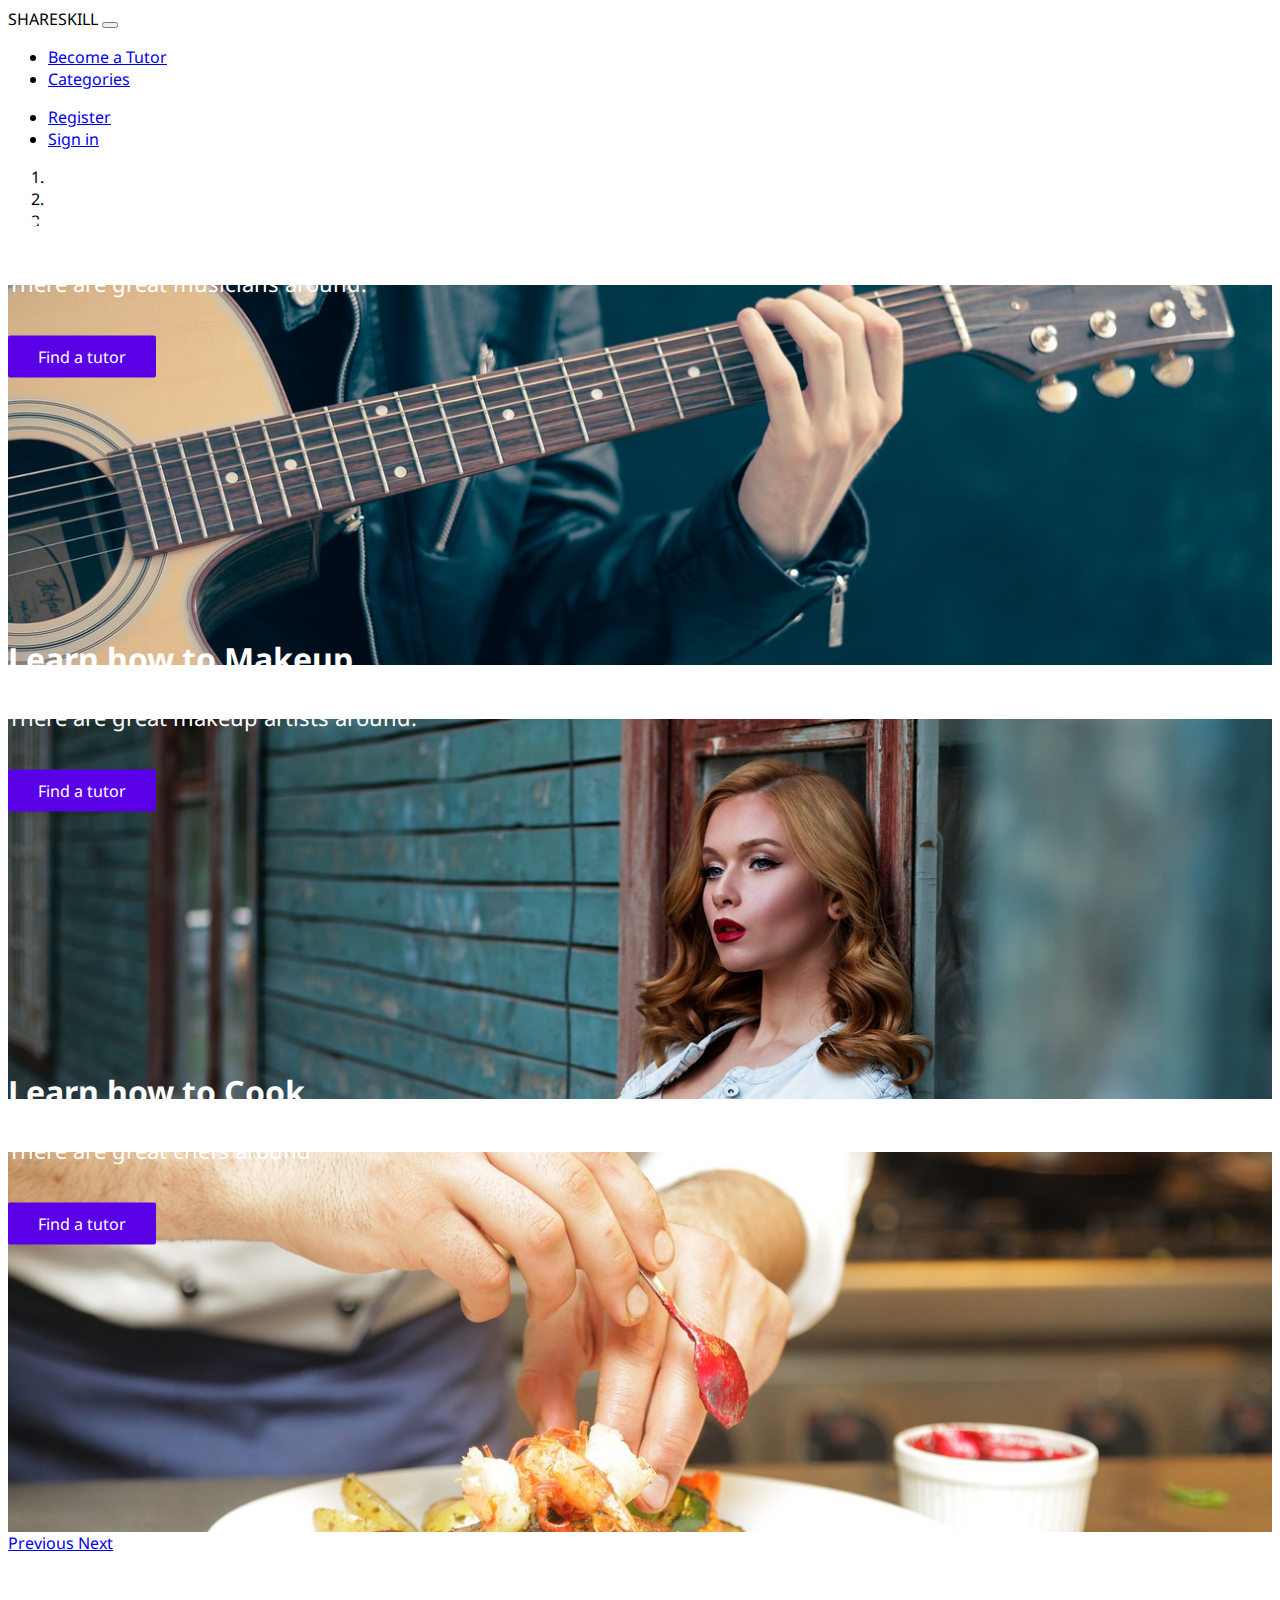
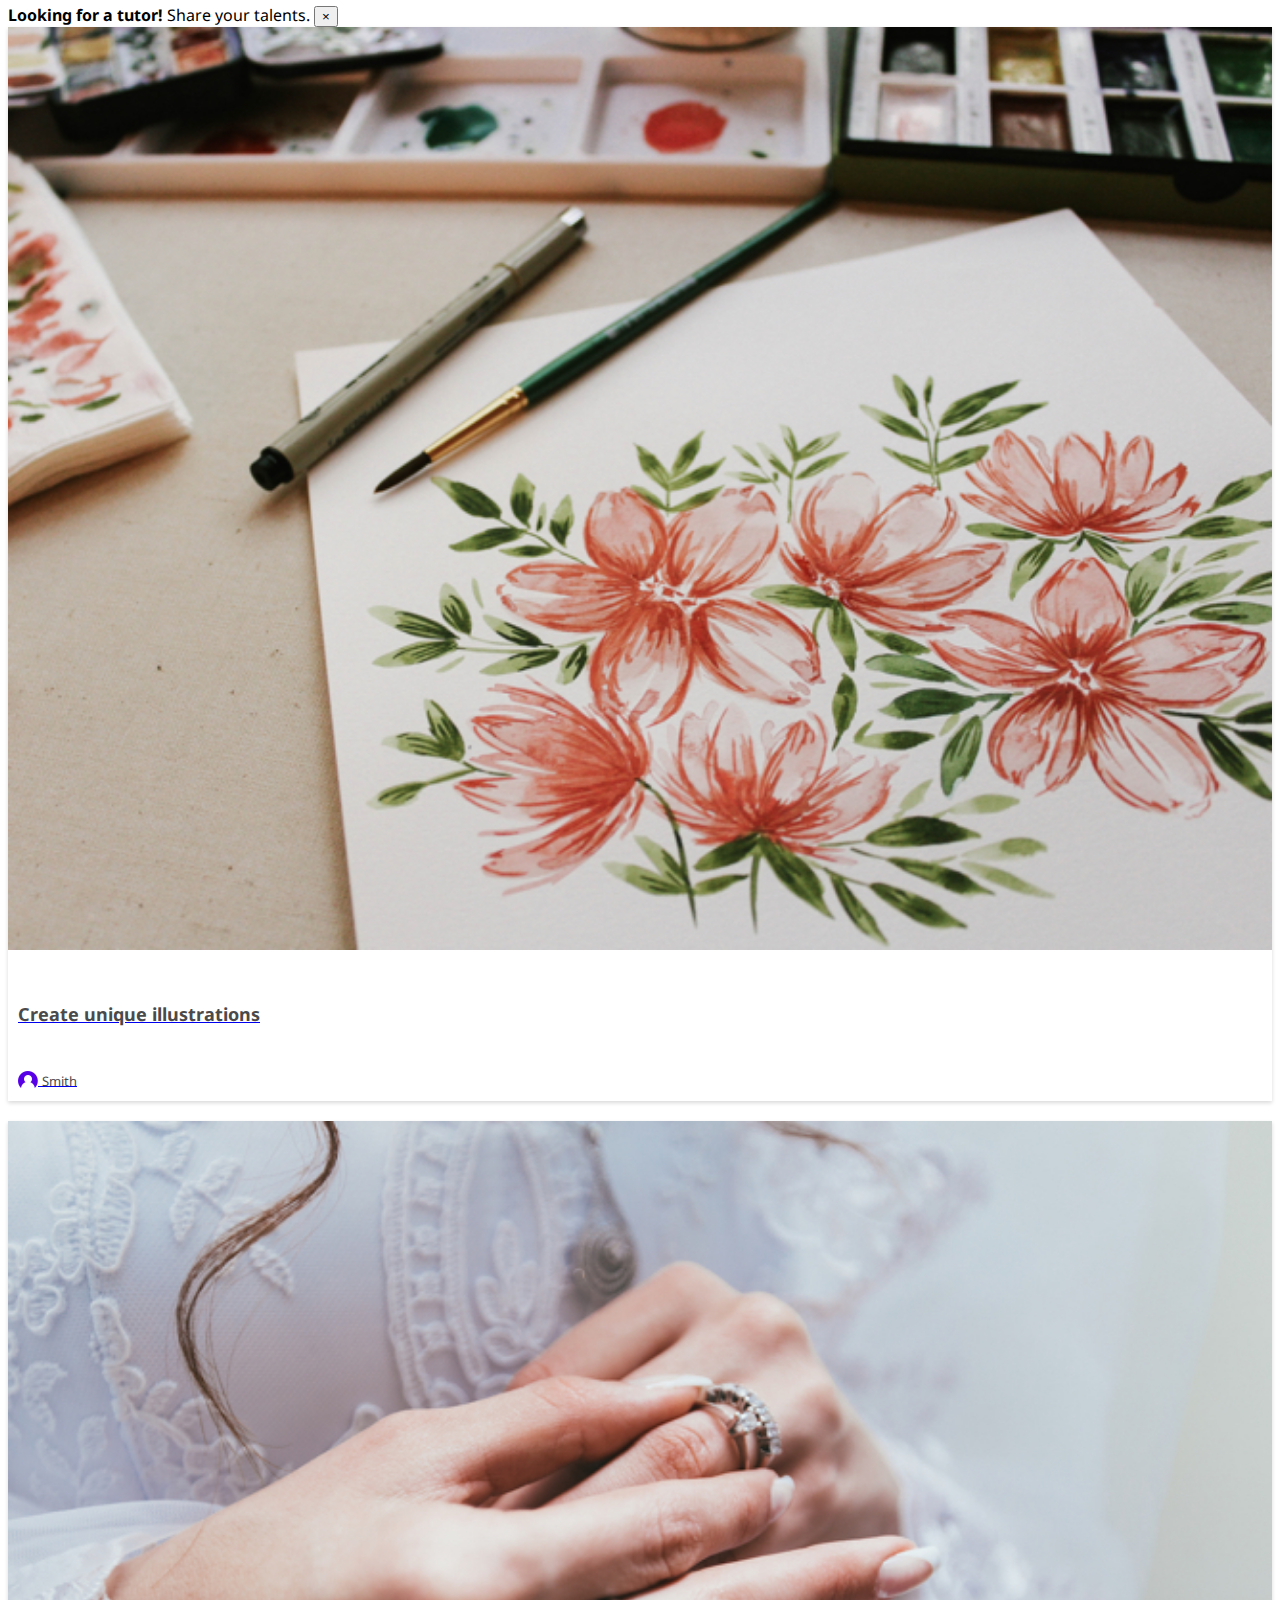
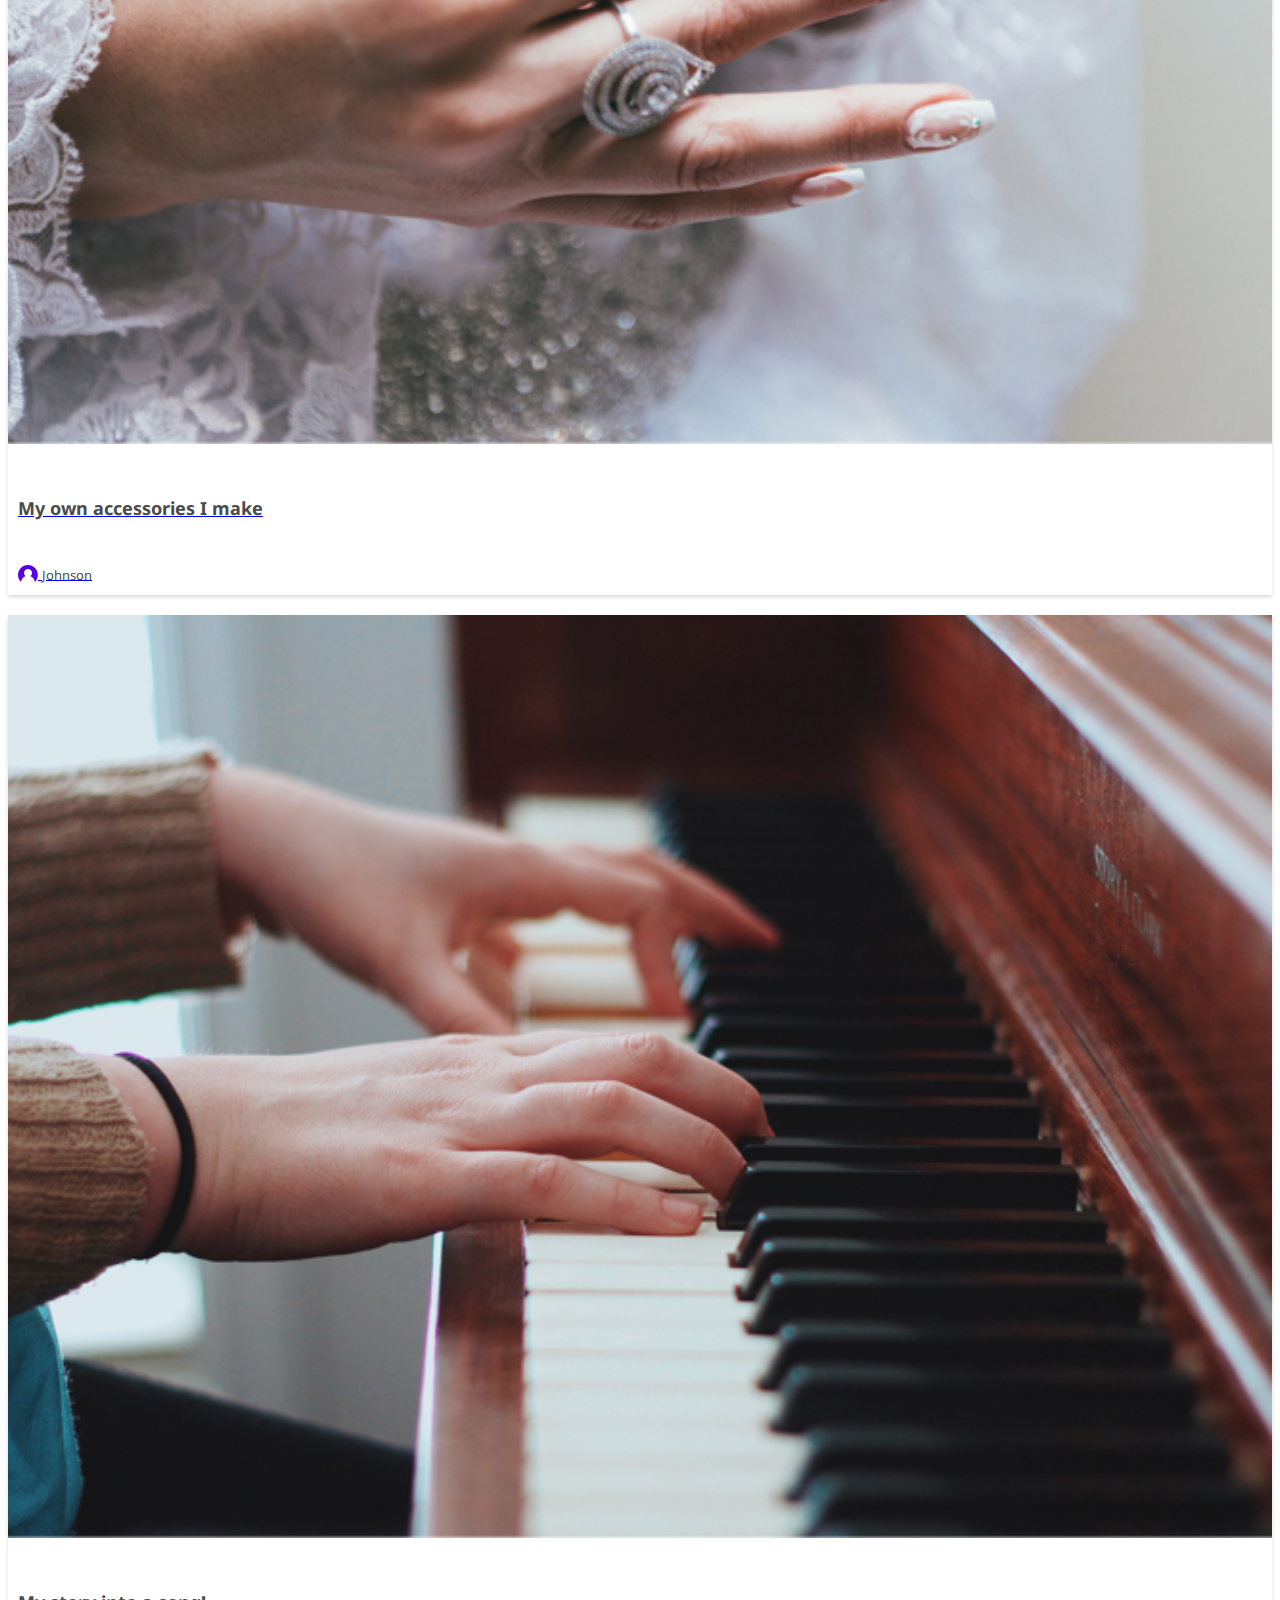
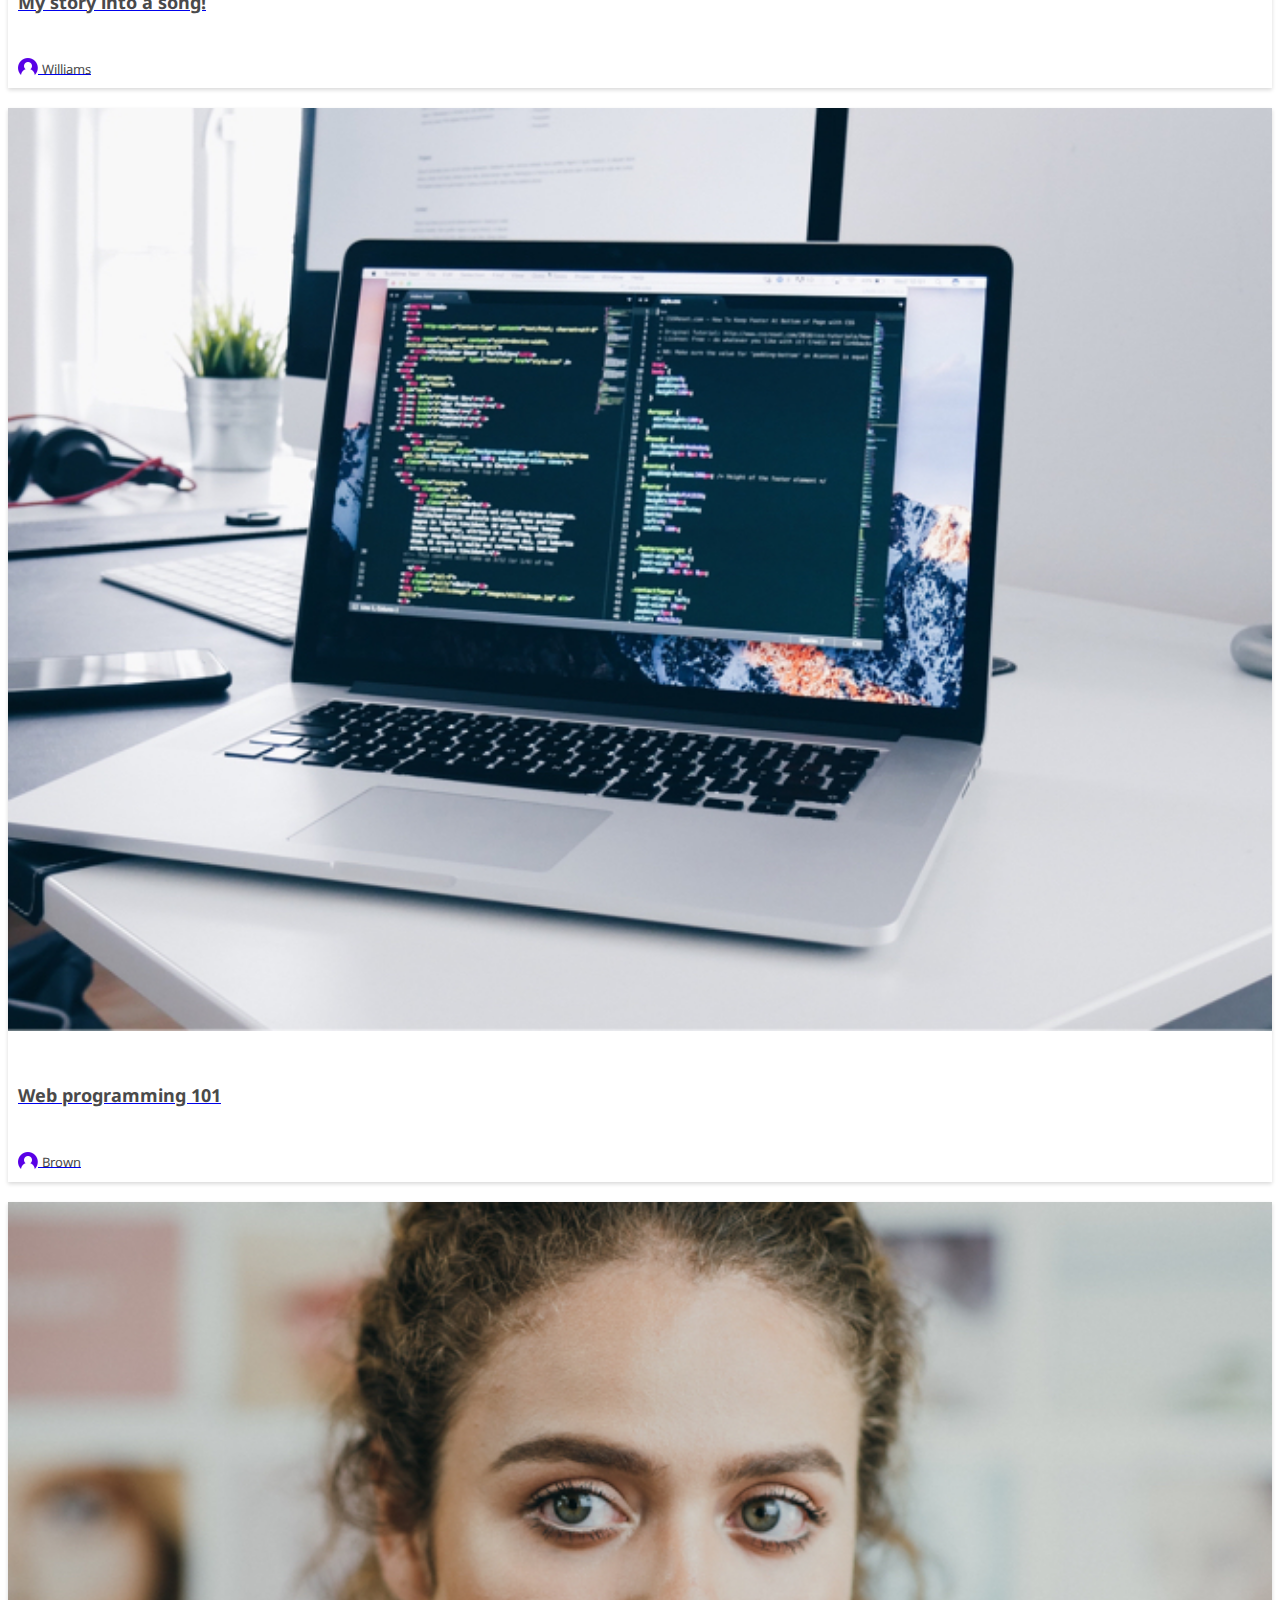
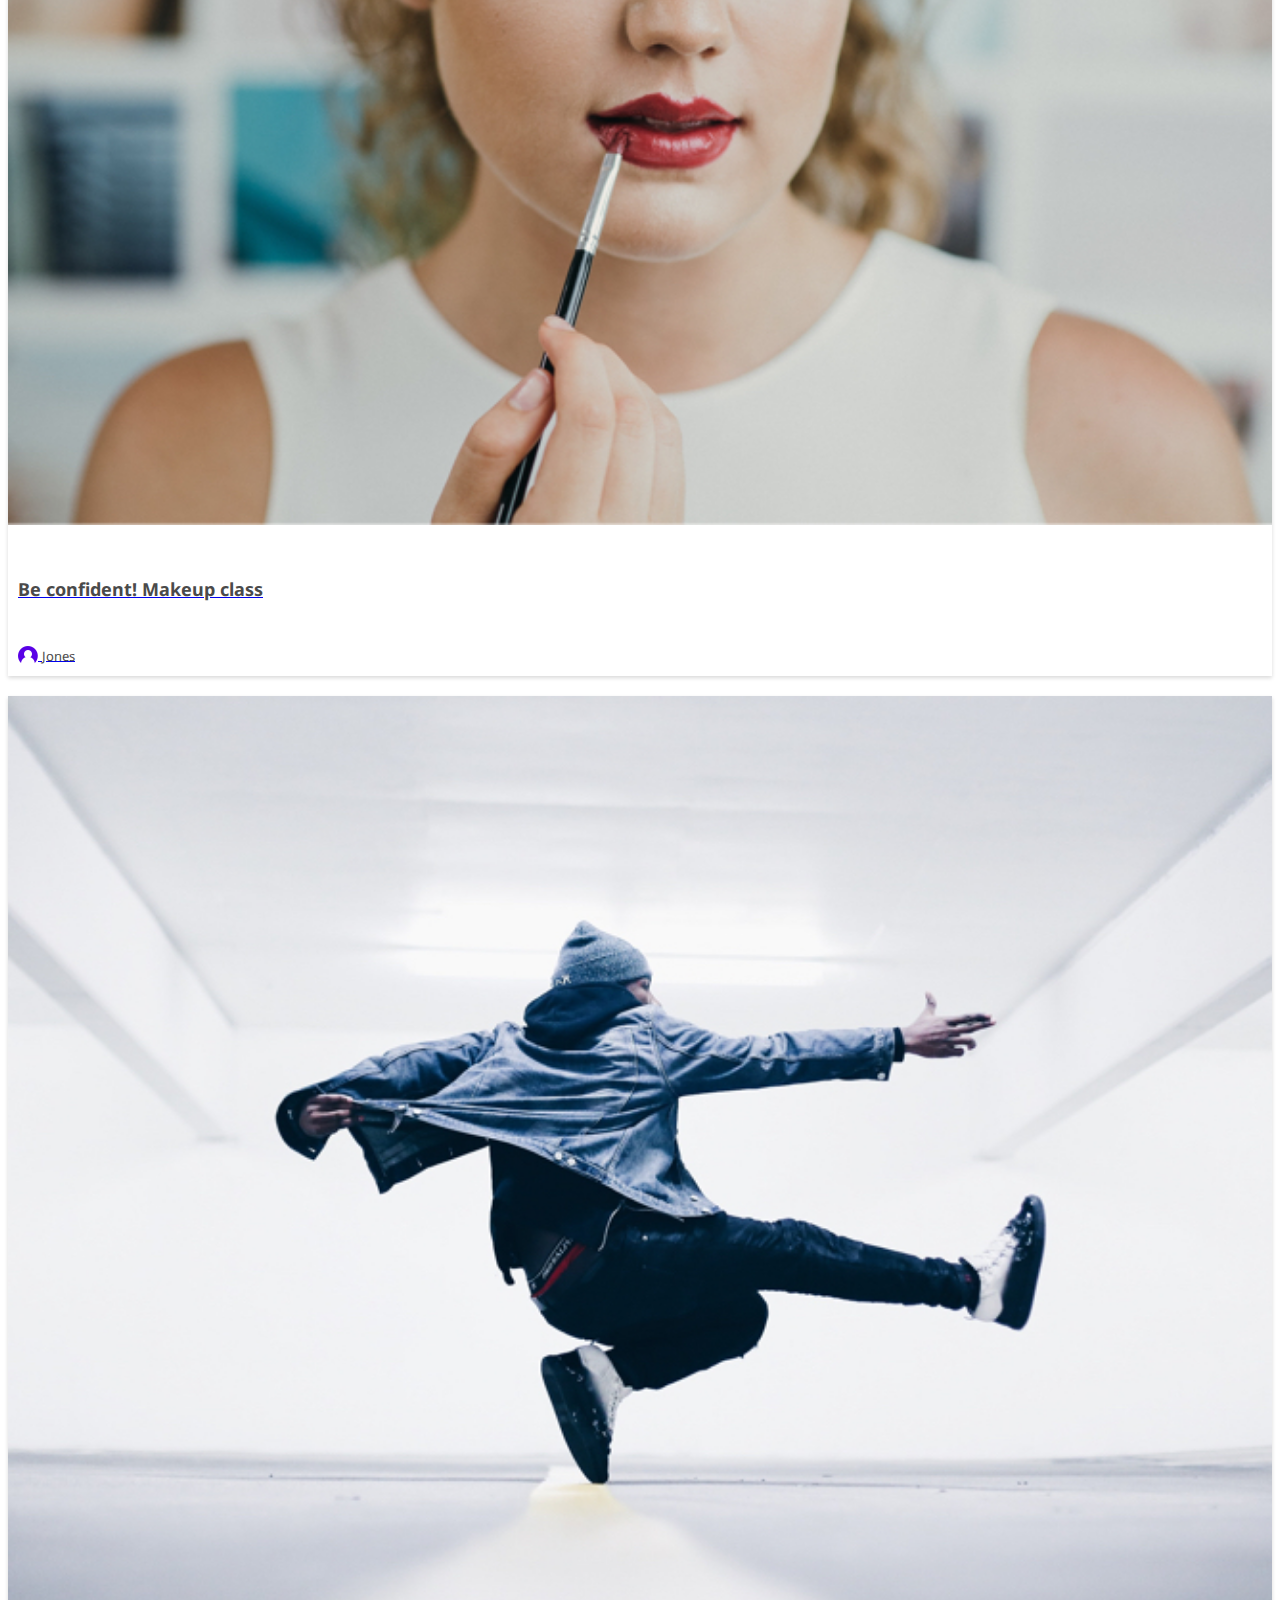
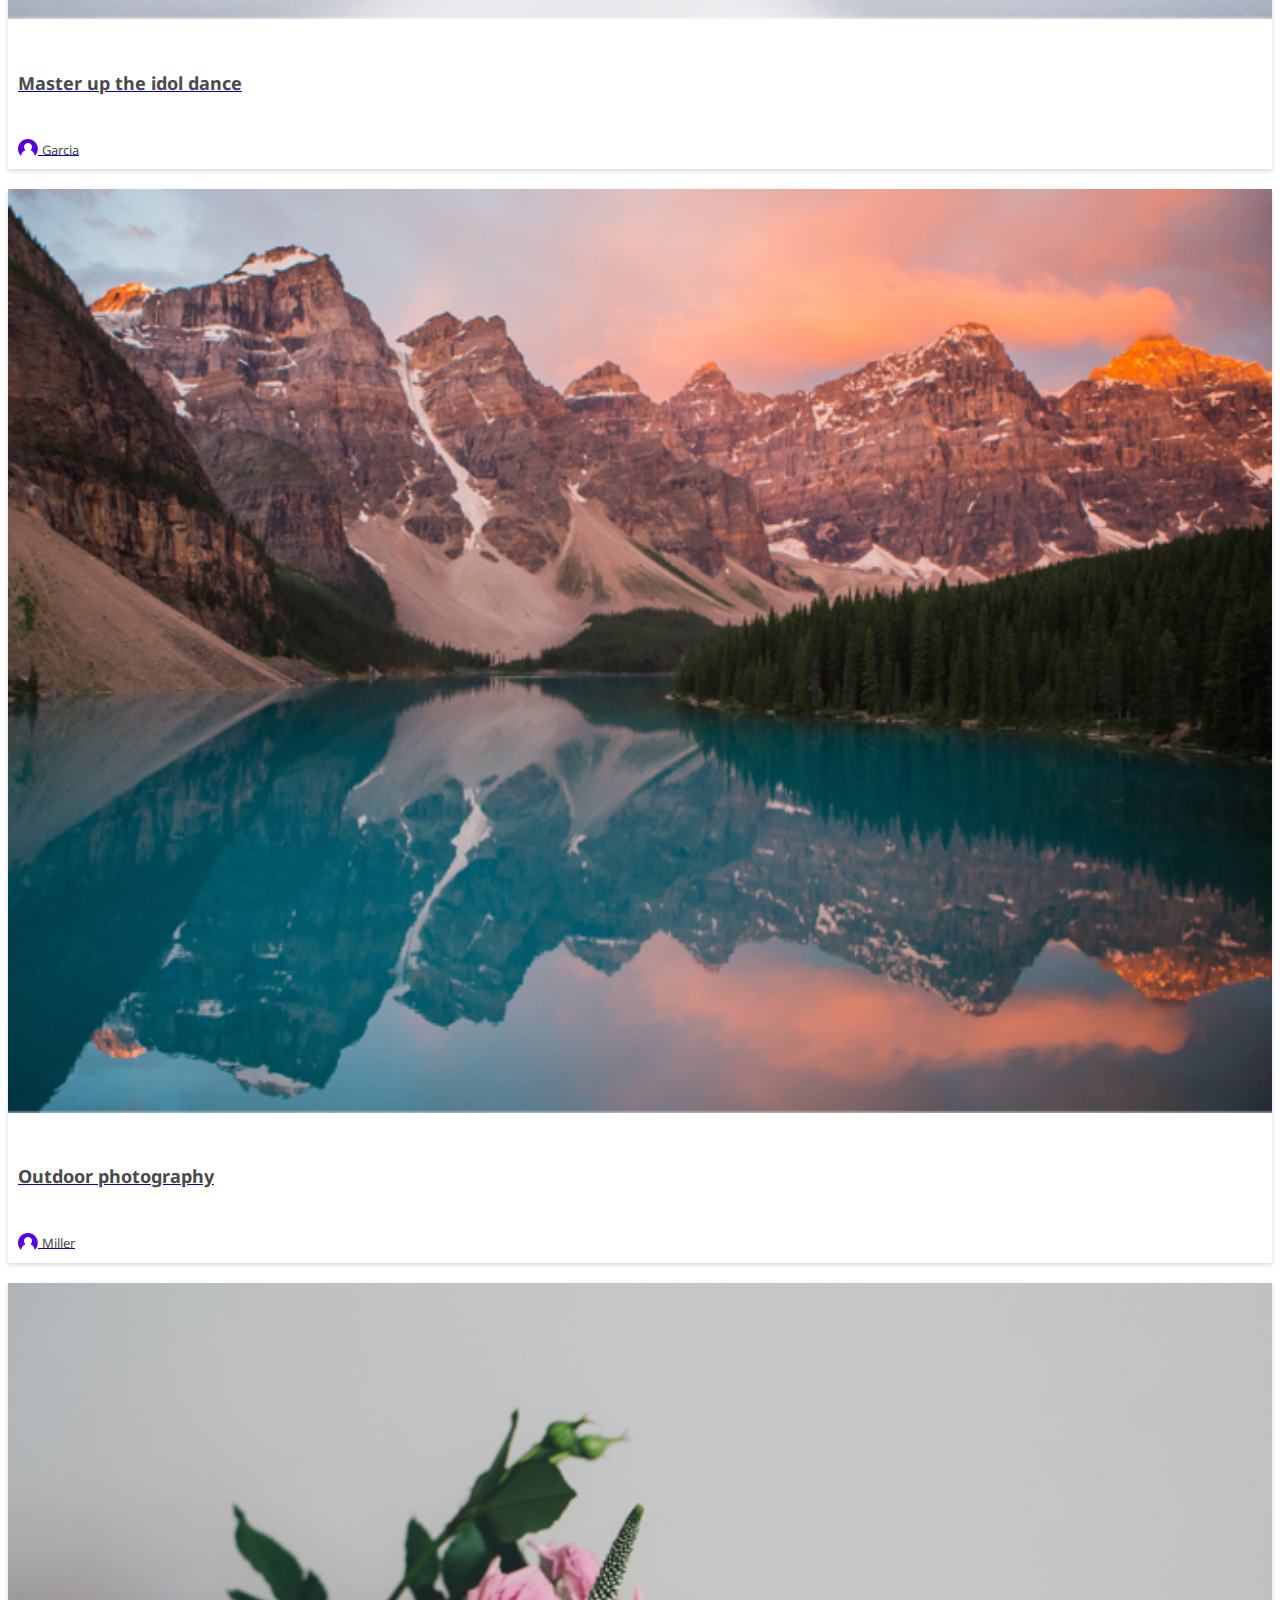
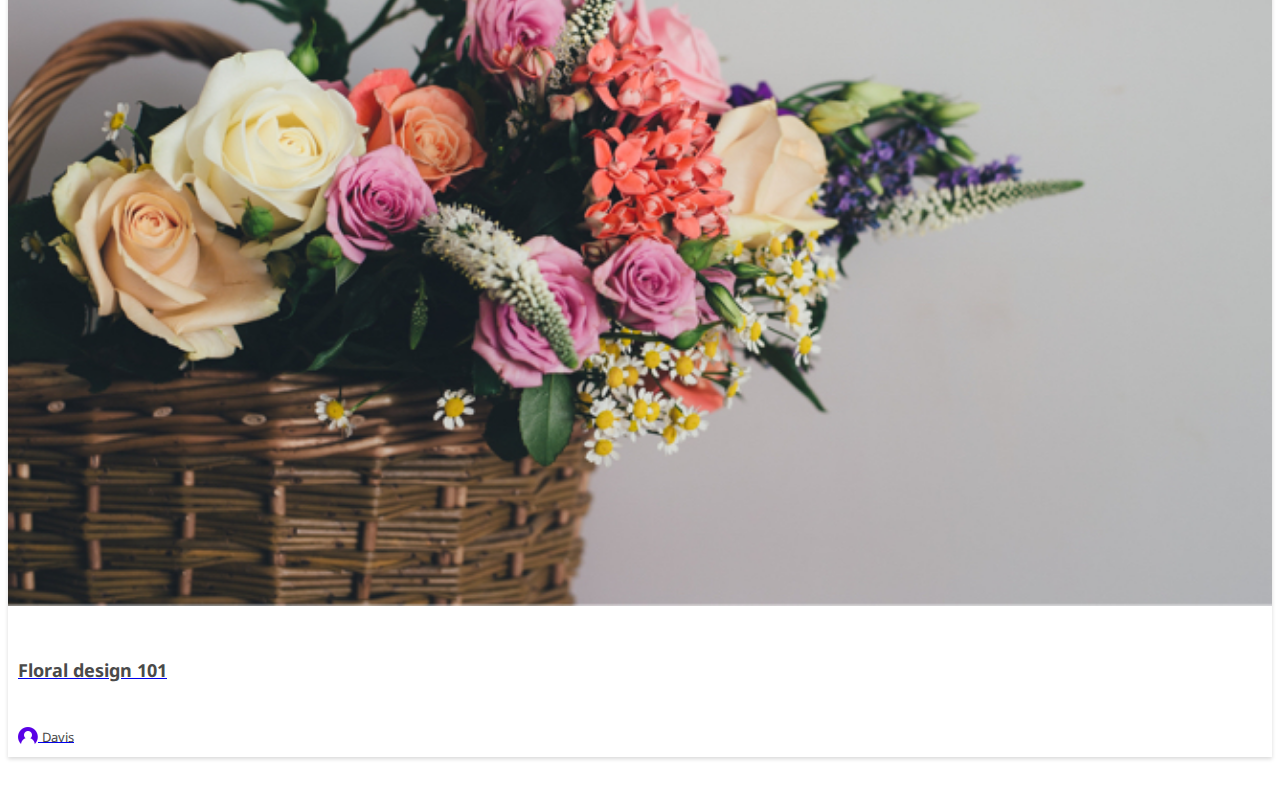
<file: LearnWebPublish/ResponsiveWebWithBootstrap/index.html>
<!DOCTYPE html>
<html lang="en">

<head>
  <meta charset="UTF-8">
  <meta http-equiv="X-UA-Compatible" content="IE=edge">
  <meta name="viewport" content="width=device-width, initial-scale=1.0">
  <title>ShareSkill</title>
  <link href="https://fonts.googleapis.com/css2?family=Noto+Sans:wght@500&display=swap" rel="stylesheet">
  <link rel="stylesheet" href="https://maxcdn.bootstrapcdn.com/bootstrap/4.0.0-beta/css/bootstrap.min.css"
    integrity="sha384-/Y6pD6FV/Vv2HJnA6t+vslU6fwYXjCFtcEpHbNJ0lyAFsXTsjBbfaDjzALeQsN6M" crossorigin="anonymous">
  <link rel="stylesheet" href="css/styles.css">
</head>

<body>
  <!--navbar-->
  <nav class="navbar navbar-expand-lg navbar-light bg-light">
    <span class="navbar-brand mb-0 h1">SHARESKILL</span>
    <button class="navbar-toggler" type="button" data-toggle="collapse" data-target="#navbarText"
      aria-controls="navbarText" aria-expanded="false" aria-label="Toggle navigation">
      <span class="navbar-toggler-icon"></span>
    </button>
    <div class="collapse navbar-collapse" id="navbarText">
      <ul class="navbar-nav mr-auto">
        <li class="nav-item">
          <a class="nav-link" href="#">Become a Tutor</a>
        </li>
        <li class="nav-item">
          <a class="nav-link" href="#">Categories</a>
        </li>
      </ul>
      <ul class="navbar-nav">
        <li class="nav-item">
          <a class="nav-link" href="#">Register</a>
        </li>
        <li class="nav-item">
          <a class="nav-link" href="#">Sign in</a>
        </li>
      </ul>
    </div>
  </nav>
  <!--carousel-->
  <div id="carouselIndicators" class="carousel slide" data-ride="carousel">
    <ol class="carousel-indicators">
      <li data-target="#carouselIndicators" data-slide-to="0" class="active"></li>
      <li data-target="#carouselIndicators" data-slide-to="1"></li>
      <li data-target="#carouselIndicators" data-slide-to="2"></li>
    </ol>
    <div class="carousel-inner">
      <div class="carousel-item item1 active">
        <div class="carousel-caption">
          <h5>Learn Music</h5>
          <p>There are great musicians around.</p>
          <a href="#">Find a tutor</a>
        </div>
      </div>
      <div class="carousel-item item2">
        <div class="carousel-caption">
          <h5>Learn how to Makeup</h5>
          <p>There are great makeup artists around.</p>
          <a href="#">Find a tutor</a>
        </div>
      </div>
      <div class="carousel-item item3">
        <div class="carousel-caption">
          <h5>Learn how to Cook</h5>
          <p>There are great chefs around</p>
          <a href="#">Find a tutor</a>
        </div>
      </div>
    </div>
    <a class="carousel-control-prev" href="#carouselIndicators" role="button" data-slide="prev">
      <span class="carousel-control-prev-icon" aria-hidden="true"></span>
      <span class="sr-only">Previous</span>
    </a>
    <a class="carousel-control-next" href="#carouselIndicators" role="button" data-slide="next">
      <span class="carousel-control-next-icon" aria-hidden="true"></span>
      <span class="sr-only">Next</span>
    </a>
  </div>
  <!--content-->
  <div class="container">
    <!--alert-->
    <div class="row">
      <div class="col-12">
        <div class="alert alert-warning alert-dismissible fade show" role="alert">
          <strong>Looking for a tutor!</strong> Share your talents.
          <button type="button" class="close" data-dismiss="alert" aria-label="Close">
            <span aria-hidden="true">&times;</span>
          </button>
        </div>
      </div>
    </div>
    <!--class-items-->
    <div class="row">
      <div class="col-12 col-md-6 col-lg-4 col-xl-3">
        <a class="class-item" href="#">
          <img class="course-img" src="images/course1.jpg">
          <div class="info">
            <h6>Create unique illustrations</h6>
            <img class="tutor-icon" src="images/user.png">
            <span class="tutor-name">Smith</span>
          </div>
        </a>
      </div>
      <div class="col-12 col-md-6 col-lg-4 col-xl-3">
        <a class="class-item" href="#">
          <img class="course-img" src="images/course2.jpg">
          <div class="info">
            <h6>My own accessories I make</h6>
            <img class="tutor-icon" src="images/user.png">
            <span class="tutor-name">Johnson</span>
          </div>
        </a>
      </div>
      <div class="col-12 col-md-6 col-lg-4 col-xl-3">
        <a class="class-item" href="#">
          <img class="course-img" src="images/course3.jpg">
          <div class="info">
            <h6>My story into a song!</h6>
            <img class="tutor-icon" src="images/user.png">
            <span class="tutor-name">Williams</span>
          </div>
        </a>
      </div>
      <div class="col-12 col-md-6 col-lg-4 col-xl-3">
        <a class="class-item" href="#">
          <img class="course-img" src="images/course4.jpg">
          <div class="info">
            <h6>Web programming 101</h6>
            <img class="tutor-icon" src="images/user.png">
            <span class="tutor-name">Brown</span>
          </div>
        </a>
      </div>
      <div class="col-12 col-md-6 col-lg-4 col-xl-3">
        <a class="class-item" href="#">
          <img class="course-img" src="images/course5.jpg">
          <div class="info">
            <h6>Be confident! Makeup class</h6>
            <img class="tutor-icon" src="images/user.png">
            <span class="tutor-name">Jones</span>
          </div>
        </a>
      </div>
      <div class="col-12 col-md-6 col-lg-4 col-xl-3">
        <a class="class-item" href="#">
          <img class="course-img" src="images/course6.jpg">
          <div class="info">
            <h6>Master up the idol dance</h6>
            <img class="tutor-icon" src="images/user.png">
            <span class="tutor-name">Garcia</span>
          </div>
        </a>
      </div>
      <div class="col-12 col-md-6 col-lg-4 col-xl-3">
        <a class="class-item" href="#">
          <img class="course-img" src="images/course7.jpg">
          <div class="info">
            <h6>Outdoor photography</h6>
            <img class="tutor-icon" src="images/user.png">
            <span class="tutor-name">Miller</span>
          </div>
        </a>
      </div>
      <div class="col-12 col-md-6 col-lg-4 col-xl-3">
        <a class="class-item" href="#">
          <img class="course-img" src="images/course8.jpg">
          <div class="info">
            <h6>Floral design 101</h6>
            <img class="tutor-icon" src="images/user.png">
            <span class="tutor-name">Davis</span>
          </div>
        </a>
      </div>
    </div>
  </div>

  <script src="https://code.jquery.com/jquery-3.2.1.slim.min.js"
    integrity="sha384-KJ3o2DKtIkvYIK3UENzmM7KCkRr/rE9/Qpg6aAZGJwFDMVNA/GpGFF93hXpG5KkN"
    crossorigin="anonymous"></script>
  <script src="https://cdnjs.cloudflare.com/ajax/libs/popper.js/1.11.0/umd/popper.min.js"
    integrity="sha384-b/U6ypiBEHpOf/4+1nzFpr53nxSS+GLCkfwBdFNTxtclqqenISfwAzpKaMNFNmj4"
    crossorigin="anonymous"></script>
  <script src="https://maxcdn.bootstrapcdn.com/bootstrap/4.0.0-beta/js/bootstrap.min.js"
    integrity="sha384-h0AbiXch4ZDo7tp9hKZ4TsHbi047NrKGLO3SEJAg45jXxnGIfYzk4Si90RDIqNm1"
    crossorigin="anonymous"></script>
</body>

</html>
</file>
<file: LearnWebPublish/ResponsiveWebWithBootstrap/css/styles.css>
body {
  font-family: 'Noto Sans', sans-serif;
}

@media (max-width: 576px) {
  body {
    width: 576px;
  }
  .container {
    max-width: 540px;
  }
}

@media (min-width: 576px) {}

@media (min-width: 768px) {}

@media (min-width: 992px) {}

@media (min-width: 1200px) {}

/* navbar */

/* carousel */
.carousel-item {
  height: 380px;
}

.carousel-item.item1 {
  background-image: url('../images/guitar.jpg');
  background-repeat: no-repeat;
  background-size: cover;
  background-position: left center;
}

.carousel-item.item2 {
  background-image: url('../images/makeup.jpg');
  background-repeat: no-repeat;
  background-size: cover;
  background-position: center top;
}

.carousel-item.item3 {
  background-image: url('../images/cooking.jpg');
  background-repeat: no-repeat;
  background-size: cover;
  background-position: center center;
}

.carousel-caption {
  color: white;
  bottom: auto;
  top: 50%;
  transform: translateY(-50%);
}

.carousel-caption>h5 {
  font-size: 32px;
  margin-bottom: 18px;
}

.carousel-caption>p {
  font-size: 22px;
  margin-bottom: 48px;
}

.carousel-caption>a {
  font-size: 16px;
  color: white;
  text-decoration: none;
  background-color: #5900e7;
  border-radius: 2px;
  padding: 10px 30px;
}

/* content */
.container {
  margin: 50px auto;
}

/* alert */

/* class-items */
.class-item {
  display: block;
  box-shadow: 0 2px 4px 0 rgba(0, 0, 0, 0.15);
  margin-bottom: 20px;
}

.class-item:hover {
  text-decoration: none;
}

.class-item>.course-img {
  display: block;
  width: 100%;
}

.class-item>.info {
  padding: 10px;
}

.class-item>.info>h6 {
  font-size: 18px;
  color: #4a4a4a;
}

.class-item>.info>.tutor-icon {
  width: 20px;
  height: 20px;
  vertical-align: middle;
}

.class-item>.info>.tutor-name {
  font-size: 13px;
  color: #4a4a4a;
  vertical-align: middle;
}
</file>
